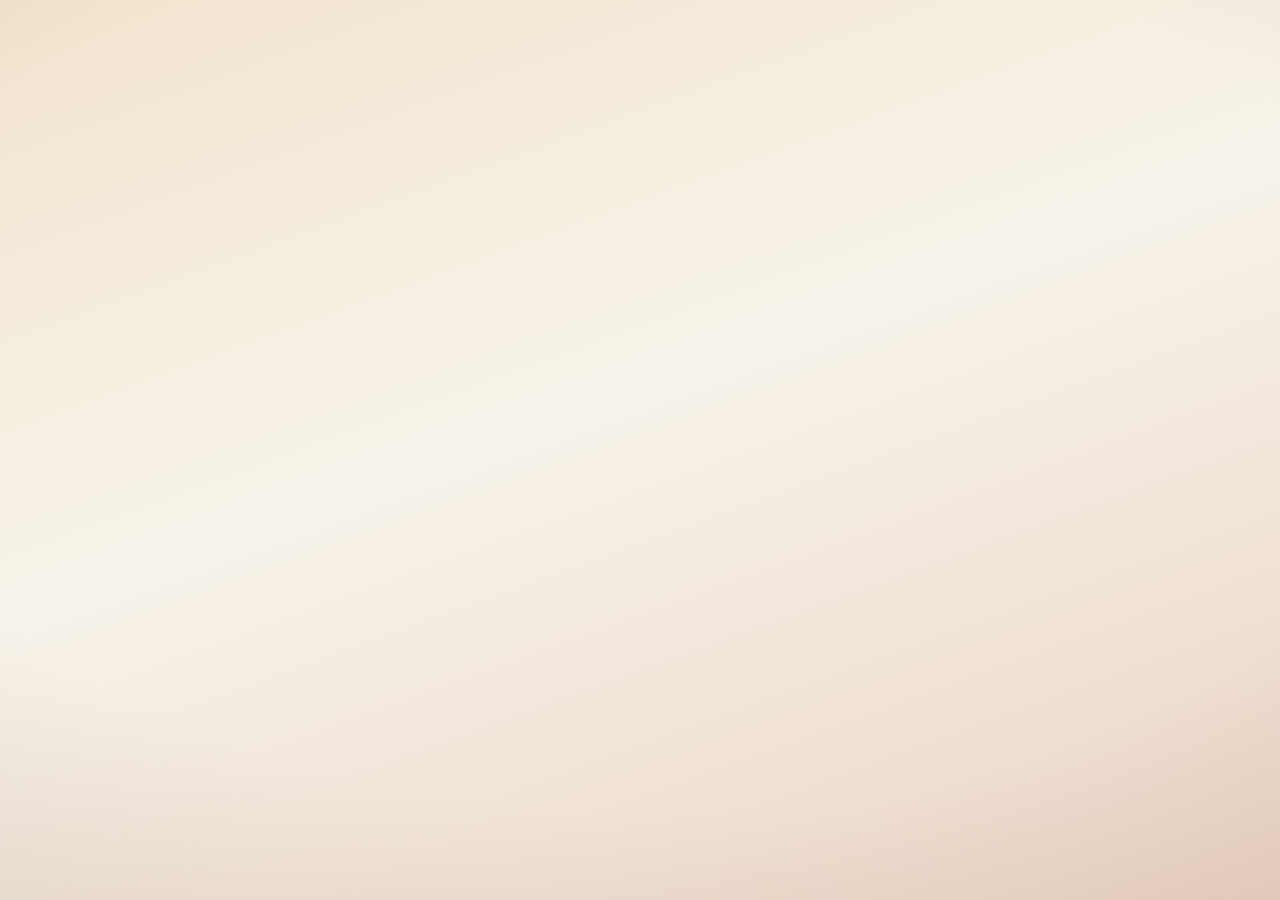
<file: ui_kits/website/_mesh.html>
<!DOCTYPE html><html><head><meta charset="utf-8">
<link rel="stylesheet" href="../../colors_and_type.css" />
<style>
  html,body{margin:0;padding:0;width:100%;height:100%}
  .plate{position:fixed;inset:0;overflow:hidden;background:var(--mw-bg)}
  /* mirrors styles.css .mw-hero-mesh exactly */
  .mw-hero-mesh{position:absolute;inset:0;background:var(--mw-mesh);background-blend-mode:var(--mw-mesh-blend);pointer-events:none}
  .mw-hero-mesh::before{content:"";position:absolute;inset:0;background:var(--mw-mesh-vignette);pointer-events:none}
  .mw-hero-mesh::after{content:"";position:absolute;inset:0;opacity:.10;mix-blend-mode:overlay;pointer-events:none;background-image:url("data:image/svg+xml;utf8,<svg xmlns='http://www.w3.org/2000/svg' width='180' height='180'><filter id='n'><feTurbulence type='fractalNoise' baseFrequency='0.9' numOctaves='2' stitchTiles='stitch'/><feColorMatrix values='0 0 0 0 0.4  0 0 0 0 0.3  0 0 0 0 0.2  0 0 0 1.2 0'/></filter><rect width='180' height='180' filter='url(%23n)'/></svg>")}
  html[data-theme="dark"] .mw-hero-mesh::after{opacity:.06}
</style>
<script>
  var t=new URLSearchParams(location.search).get('theme');
  document.documentElement.setAttribute('data-theme', t==='dark'?'dark':'light');
</script>
</head><body><div class="plate"><div class="mw-hero-mesh"></div></div></body></html>
</file>
<file: colors_and_type.css>
/* MilkWise SG — Design Tokens (v2 · cream-pastel + SF/JetBrains)
 *
 * Tone direction (updated per design review):
 *   • Cream pastels — neutral palette suitable for boys and girls
 *   • Easy on the eyes (low-saturation, warm-tinted)
 *   • Dark-mode ready — semantic vars flip under prefers-color-scheme: dark
 *
 * Type direction (updated per design review):
 *   • Display / UI:  Apple SF-style — Inter (closest open-source substitute)
 *   • Mono / data:   JetBrains Mono (replaces Geist Mono)
 *   • SF Pro itself isn't web-licensed outside Apple platforms; Inter is the
 *     industry-standard substitute and lists SF first in the stack so a swap
 *     to a licensed SF Pro webfont is transparent.
 */

@import url('https://fonts.googleapis.com/css2?family=Inter:wght@400;500;600;700&family=Inter+Tight:wght@500;600;700&family=JetBrains+Mono:wght@400;500;600&display=swap');

:root {
  /* ── Color · Surfaces (cream-warm, low-glare) ───────────── */
  --mw-bg:               #F7F3EA;   /* warm cream page bg — soft on eyes */
  --mw-bg-panel:         #EFE9DA;   /* light cream panel */
  --mw-bg-card:          #FCF8EE;   /* card surface, slight lift from page */
  --mw-bg-inverse:       #25241F;   /* warm near-black for dark surfaces */

  /* ── Color · Text ───────────────────────────────────────── */
  --mw-text:             #2A2823;   /* warm near-black, never #000 */
  --mw-text-muted:       #6E6A60;   /* warm grey */
  --mw-text-faint:       #9B9789;   /* warm faint */
  --mw-text-inverse:     #F7F3EA;

  /* ── Color · Pastel accent system ───────────────────────── */
  /* Sage is the new "primary" — softer than forest green, dark-mode workable. */
  --mw-accent:           #6B9682;   /* dusty sage — primary CTA */
  --mw-accent-hover:     #547A68;
  --mw-accent-soft:      #D6E3DA;   /* sage tint — best-value highlight */
  --mw-accent-tint:      #E8EFE9;   /* very faint sage — row hover */

  /* Cream peach — warm pastel for cards and chips */
  --mw-cream:            #E8D4BC;
  --mw-cream-soft:       #F2E4CE;
  --mw-cream-tint:       #FAF1DF;

  /* Butter — soft yellow for highlights / disclaimers replacement */
  --mw-butter:           #F0DC9A;
  --mw-butter-soft:      #F8ECC4;

  /* Dusty terracotta — warm complementary, gender-neutral */
  --mw-clay:             #D4A893;
  --mw-clay-soft:        #EBD4C5;

  /* Dusty blue — calm data callout, replaces clinical blue */
  --mw-info:             #7DA1B2;
  --mw-info-soft:        #D8E3E8;

  /* Soft rose-mauve — only for danger-light states (no glaring red) */
  --mw-danger:           #B07A78;
  --mw-danger-soft:      #EAD4D2;

  /* Warn band shifts from pharmaceutical amber to soft butter */
  --mw-warn-bg:          #F8ECC4;
  --mw-warn-text:        #7A5A1F;

  --mw-success:          #6B9682;   /* reuses sage */

  /* ── Color · Lines ──────────────────────────────────────── */
  --mw-border:           #DCD3BD;   /* warm hairline */
  --mw-border-strong:    #C0B79F;
  --mw-divider:          #E5DDC8;

  /* ── Typography · Families ──────────────────────────────── */
  --mw-font-display:     'SF Pro Display', 'SF Pro Text', 'Inter Tight', 'Inter', -apple-system, BlinkMacSystemFont, system-ui, sans-serif;
  --mw-font-body:        'SF Pro Text', 'Inter', -apple-system, BlinkMacSystemFont, system-ui, sans-serif;
  --mw-font-mono:        'JetBrains Mono', 'SF Mono', ui-monospace, Menlo, monospace;

  /* ── Typography · Size scale ────────────────────────────── */
  --mw-size-display-xl:  72px;
  --mw-size-display-l:   56px;
  --mw-size-display-m:   40px;
  --mw-size-h1:          36px;
  --mw-size-h2:          28px;
  --mw-size-h3:          22px;
  --mw-size-h4:          18px;
  --mw-size-body:        16px;
  --mw-size-body-s:      14px;
  --mw-size-caption:     13px;
  --mw-size-micro:       11px;

  --mw-size-data-xl:     56px;
  --mw-size-data-l:      36px;
  --mw-size-data-m:      22px;
  --mw-size-data-s:      15px;

  /* ── Typography · Weight ────────────────────────────────── */
  --mw-w-regular:        400;
  --mw-w-medium:         500;
  --mw-w-semibold:       600;
  --mw-w-bold:           700;

  /* ── Typography · Leading ───────────────────────────────── */
  --mw-lh-tight:         1.08;
  --mw-lh-snug:          1.2;
  --mw-lh-normal:        1.5;
  --mw-lh-relaxed:       1.7;

  /* ── Typography · Tracking ──────────────────────────────── */
  --mw-tr-tight:         -0.022em;  /* SF-style tight tracking on display */
  --mw-tr-snug:          -0.012em;
  --mw-tr-normal:         0;
  --mw-tr-caps:           0.08em;   /* SF-style small caps */

  /* Nav bg — translucent surface for the sticky bar */
  --mw-nav-bg:           rgba(247, 243, 234, 0.82);

  /* ── Hero mesh layers (flip in dark mode) ───────────────── */
  --mw-mesh:
    linear-gradient(160deg, #F2E4CE 0%, #F7F3EA 45%, #EBD4C5 100%),
    radial-gradient(60% 70% at 18% 28%, rgba(217, 168, 116, 0.55), transparent 65%),
    radial-gradient(55% 65% at 88% 55%, rgba(212, 168, 147, 0.70), transparent 60%),
    radial-gradient(50% 55% at 25% 90%, rgba(196, 142, 130, 0.55), transparent 65%),
    radial-gradient(40% 45% at 60% 30%, rgba(240, 220, 154, 0.55), transparent 65%),
    radial-gradient(45% 55% at 95% 95%, rgba(165, 110, 90, 0.45), transparent 65%);
  --mw-mesh-blend: normal, screen, screen, screen, screen, multiply;
  --mw-mesh-vignette: radial-gradient(120% 100% at 50% 40%, transparent 50%, rgba(110, 70, 50, 0.18) 100%);

  /* ── Spacing · 4px base ─────────────────────────────────── */
  --mw-s-1:              4px;
  --mw-s-2:              8px;
  --mw-s-3:              12px;
  --mw-s-4:              16px;
  --mw-s-5:              20px;
  --mw-s-6:              24px;
  --mw-s-8:              32px;
  --mw-s-10:             40px;
  --mw-s-12:             48px;
  --mw-s-16:             64px;
  --mw-s-20:             80px;
  --mw-s-24:             96px;
  --mw-s-30:             120px;

  /* ── Radius ─────────────────────────────────────────────── */
  --mw-r-input:          8px;       /* slightly softer per SF house style */
  --mw-r-card:           12px;
  --mw-r-card-lg:        18px;
  --mw-r-pill:           999px;
  --mw-r-circle:         9999px;

  /* ── Elevation · very light, warm-tinted ────────────────── */
  --mw-shadow-1:         0 1px 3px rgba(42, 40, 35, 0.05);
  --mw-shadow-2:         0 6px 20px rgba(42, 40, 35, 0.07);
  --mw-shadow-3:         0 16px 48px rgba(42, 40, 35, 0.09);
  --mw-shadow-focus:     0 0 0 3px rgba(107, 150, 130, 0.20);

  /* ── Motion ─────────────────────────────────────────────── */
  --mw-ease:             cubic-bezier(0.2, 0.6, 0.2, 1);
  --mw-dur-fast:         150ms;
  --mw-dur-base:         200ms;
  --mw-dur-slow:         320ms;

  /* ── Layout ─────────────────────────────────────────────── */
  --mw-max-content:      1200px;
  --mw-max-prose:        680px;
  --mw-sidebar:          280px;
  --mw-nav-h:            64px;
  --mw-banner-h:         36px;
}

/* ── Dark mode (auto via OS, OR manual via [data-theme="dark"]) ── */
@media (prefers-color-scheme: dark) {
  :root:not([data-theme="light"]) {
    --mw-bg:               #1A1916;
    --mw-bg-panel:         #232220;
    --mw-bg-card:          #2A2925;
    --mw-bg-inverse:       #F7F3EA;

    --mw-text:             #F0EBDD;
    --mw-text-muted:       #B5AF9F;
    --mw-text-faint:       #837E70;
    --mw-text-inverse:     #1A1916;

    --mw-accent:           #9CC4AB;
    --mw-accent-hover:     #B8D6C3;
    --mw-accent-soft:      #2F4A3B;
    --mw-accent-tint:      #2A332E;

    --mw-cream:            #6B5A40;
    --mw-cream-soft:       #4A4030;
    --mw-cream-tint:       #332D22;

    --mw-butter:           #C9B26B;
    --mw-butter-soft:      #443D24;

    --mw-clay:             #B08770;
    --mw-clay-soft:        #4A3A30;

    --mw-info:             #A8C4D2;
    --mw-info-soft:        #2A3640;

    --mw-danger:           #C99693;
    --mw-danger-soft:      #4A332F;

    --mw-warn-bg:          #443D24;
    --mw-warn-text:        #E8D38C;

    --mw-border:           #3A3833;
    --mw-border-strong:    #524F47;
    --mw-divider:          #2F2D29;

    --mw-shadow-1:         0 1px 3px rgba(0, 0, 0, 0.4);
    --mw-shadow-2:         0 6px 20px rgba(0, 0, 0, 0.5);
    --mw-shadow-3:         0 16px 48px rgba(0, 0, 0, 0.6);
    --mw-shadow-focus:     0 0 0 3px rgba(156, 196, 171, 0.25);

    --mw-nav-bg:           rgba(26, 25, 22, 0.78);

    --mw-mesh:
      linear-gradient(160deg, #2A2520 0%, #1A1916 45%, #2F221C 100%),
      radial-gradient(60% 70% at 18% 28%, rgba(140, 90, 70, 0.42), transparent 65%),
      radial-gradient(55% 65% at 88% 55%, rgba(120, 80, 70, 0.55), transparent 60%),
      radial-gradient(50% 55% at 25% 90%, rgba(100, 60, 50, 0.45), transparent 65%),
      radial-gradient(40% 45% at 60% 30%, rgba(160, 130, 70, 0.30), transparent 65%),
      radial-gradient(45% 55% at 95% 95%, rgba(80, 50, 40, 0.55), transparent 65%);
    --mw-mesh-vignette: radial-gradient(120% 100% at 50% 40%, transparent 50%, rgba(0, 0, 0, 0.45) 100%);
  }
}

/* Manual dark override (always wins) */
:root[data-theme="dark"] {
  --mw-bg:               #1A1916;
  --mw-bg-panel:         #232220;
  --mw-bg-card:          #2A2925;
  --mw-bg-inverse:       #F7F3EA;

  --mw-text:             #F0EBDD;
  --mw-text-muted:       #B5AF9F;
  --mw-text-faint:       #837E70;
  --mw-text-inverse:     #1A1916;

  --mw-accent:           #9CC4AB;
  --mw-accent-hover:     #B8D6C3;
  --mw-accent-soft:      #2F4A3B;
  --mw-accent-tint:      #2A332E;

  --mw-cream:            #6B5A40;
  --mw-cream-soft:       #4A4030;
  --mw-cream-tint:       #332D22;

  --mw-butter:           #C9B26B;
  --mw-butter-soft:      #443D24;

  --mw-clay:             #B08770;
  --mw-clay-soft:        #4A3A30;

  --mw-info:             #A8C4D2;
  --mw-info-soft:        #2A3640;

  --mw-danger:           #C99693;
  --mw-danger-soft:      #4A332F;

  --mw-warn-bg:          #443D24;
  --mw-warn-text:        #E8D38C;

  --mw-border:           #3A3833;
  --mw-border-strong:    #524F47;
  --mw-divider:          #2F2D29;

  --mw-shadow-1:         0 1px 3px rgba(0, 0, 0, 0.4);
  --mw-shadow-2:         0 6px 20px rgba(0, 0, 0, 0.5);
  --mw-shadow-3:         0 16px 48px rgba(0, 0, 0, 0.6);
  --mw-shadow-focus:     0 0 0 3px rgba(156, 196, 171, 0.25);

  --mw-nav-bg:           rgba(26, 25, 22, 0.78);

  --mw-mesh:
    linear-gradient(160deg, #2A2520 0%, #1A1916 45%, #2F221C 100%),
    radial-gradient(60% 70% at 18% 28%, rgba(140, 90, 70, 0.42), transparent 65%),
    radial-gradient(55% 65% at 88% 55%, rgba(120, 80, 70, 0.55), transparent 60%),
    radial-gradient(50% 55% at 25% 90%, rgba(100, 60, 50, 0.45), transparent 65%),
    radial-gradient(40% 45% at 60% 30%, rgba(160, 130, 70, 0.30), transparent 65%),
    radial-gradient(45% 55% at 95% 95%, rgba(80, 50, 40, 0.55), transparent 65%);
  --mw-mesh-vignette: radial-gradient(120% 100% at 50% 40%, transparent 50%, rgba(0, 0, 0, 0.45) 100%);
}

/* ──────────────────────────────────────────────────────────
   Semantic element styles
   ────────────────────────────────────────────────────────── */

.mw-body {
  font-family: var(--mw-font-body);
  font-size: var(--mw-size-body);
  line-height: var(--mw-lh-normal);
  color: var(--mw-text);
  background: var(--mw-bg);
  font-feature-settings: 'cv11', 'ss01';
  -webkit-font-smoothing: antialiased;
}

.mw-display,
.mw-h1, .mw-h2, .mw-h3 {
  font-family: var(--mw-font-display);
  font-weight: var(--mw-w-semibold);
  letter-spacing: var(--mw-tr-tight);
  line-height: var(--mw-lh-snug);
  color: var(--mw-text);
  text-wrap: pretty;
}
.mw-display { font-size: var(--mw-size-display-l); line-height: var(--mw-lh-tight); font-weight: var(--mw-w-bold); }
.mw-h1      { font-size: var(--mw-size-h1); }
.mw-h2      { font-size: var(--mw-size-h2); }
.mw-h3      { font-size: var(--mw-size-h3); font-weight: var(--mw-w-semibold); }

.mw-h4 {
  font-family: var(--mw-font-body);
  font-size: var(--mw-size-h4);
  font-weight: var(--mw-w-semibold);
  letter-spacing: var(--mw-tr-snug);
  color: var(--mw-text);
}

.mw-eyebrow {
  font-family: var(--mw-font-body);
  font-size: var(--mw-size-micro);
  font-weight: var(--mw-w-semibold);
  letter-spacing: var(--mw-tr-caps);
  text-transform: uppercase;
  color: var(--mw-text-muted);
}

.mw-p {
  font-family: var(--mw-font-body);
  font-size: var(--mw-size-body);
  line-height: var(--mw-lh-relaxed);
  color: var(--mw-text);
  max-width: var(--mw-max-prose);
  text-wrap: pretty;
}
.mw-p-muted { color: var(--mw-text-muted); }
.mw-p-small { font-size: var(--mw-size-body-s); }

.mw-data, .mw-num {
  font-family: var(--mw-font-mono);
  font-variant-numeric: tabular-nums;
  font-feature-settings: 'tnum';
  color: var(--mw-text);
}
.mw-num-xl { font-size: var(--mw-size-data-xl); font-weight: var(--mw-w-medium); letter-spacing: -0.02em; }
.mw-num-l  { font-size: var(--mw-size-data-l);  font-weight: var(--mw-w-medium); }
.mw-num-m  { font-size: var(--mw-size-data-m);  font-weight: var(--mw-w-medium); }
.mw-num-s  { font-size: var(--mw-size-data-s);  font-weight: var(--mw-w-regular); }

.mw-pullquote {
  font-family: var(--mw-font-display);
  font-size: 26px;
  font-weight: 500;
  line-height: 1.35;
  letter-spacing: -0.015em;
  color: var(--mw-text);
  border-left: 2px solid var(--mw-accent);
  padding: 4px 0 4px 24px;
  margin: 32px 0;
  max-width: var(--mw-max-prose);
}
</file>
